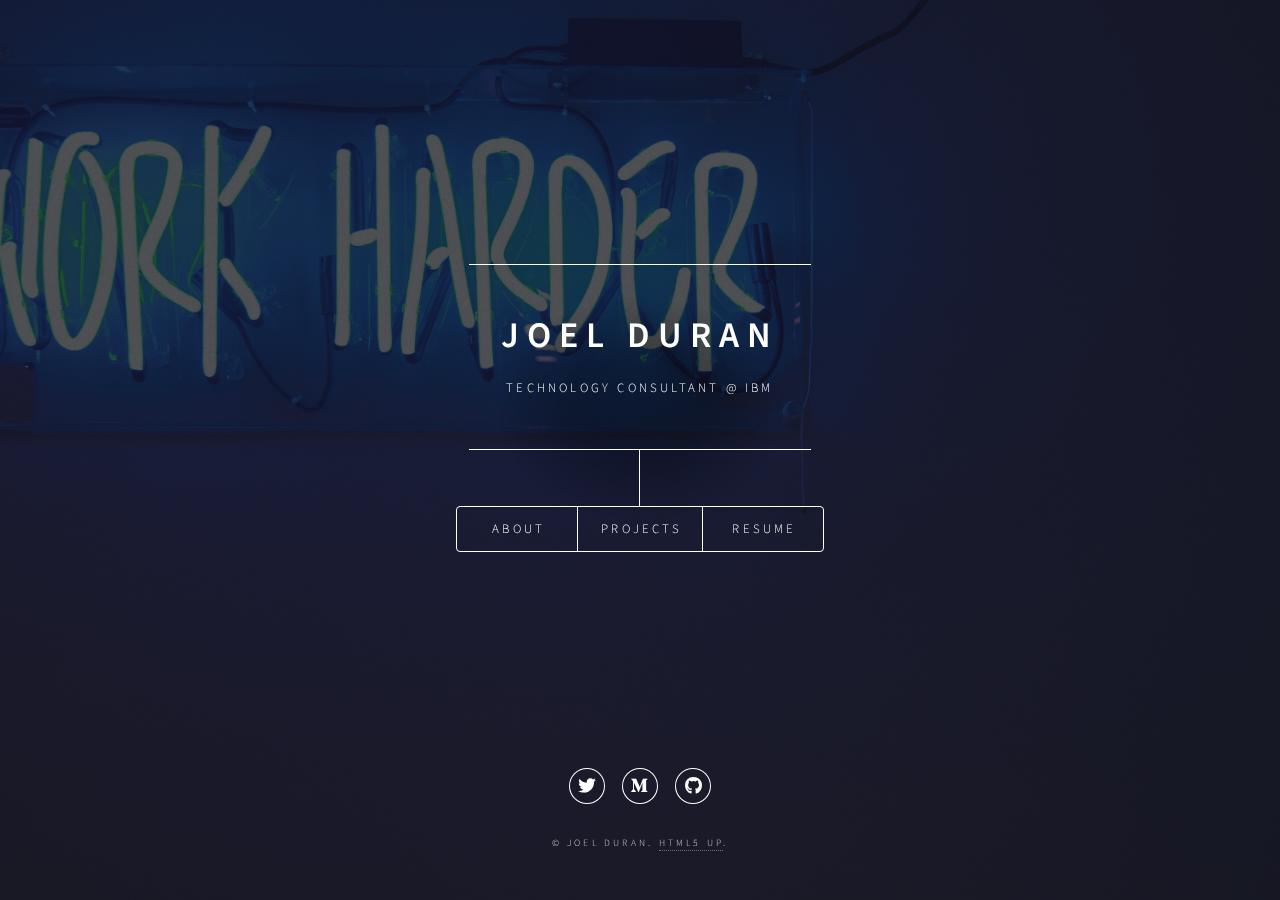
<file: index.html>
<!DOCTYPE HTML>
<!--
	Dimension by HTML5 UP
	html5up.net | @ajlkn
	Free for personal and commercial use under the CCA 3.0 license (html5up.net/license)
-->
<html>

<head>
    <title>Joel Duran</title>
    <meta charset="utf-8" />
    <meta name="viewport" content="width=device-width, initial-scale=1, user-scalable=no" />
    <link rel="stylesheet" href="assets/css/main.css" />
    <link rel="icon" href="images/icons8-dominican-republic-48.png" type="image/icon type">
    <noscript>
        <link rel="stylesheet" href="assets/css/noscript.css" /></noscript>
</head>

<body class="is-preload">

    <!-- Wrapper -->
    <div id="wrapper">

        <!-- Header -->
        <header id="header">
            <!-- <div class="logo">
				<span class="icon fa-folder"></span>
			</div> -->
            <div class="content">
                <div class="inner">
                    <h1>JOEL DURAN</h1>
                    <p>Technology Consultant @ IBM</p>
                </div>
            </div>
            <nav>
                <ul>
                    <li><a href="#intro">About</a></li>
                    <li><a href="#work">Projects</a></li>
                    <!-- <li><a href="https://medium.com/@joeldabr" target="_blank">Blog</a></li> -->
                    <li><a href="resume/JOELDURAN_RESUME.pdf" target="_blank">Resume</a></li>
                    <!--<li><a href="#elements">Elements</a></li>-->
                </ul>
            </nav>
        </header>

        <!-- Main -->
        <div id="main">

            <!-- Intro -->
            <article id="intro">
                <h2 class="major">About</h2> <span class="image main"><img src="images/propic_2017.jpg" alt="" /></span>
                <p>I'm a 22 year old Technology Consultant at IBM. My background is in Computer Science and Informatics.
                    Raised in Brooklyn, NY but born in Dominican Republic. My long term goal is to become a Product
                    Manager using my technical experience in engineering to help lauch and maintain innovative products! </p>
                <!--By the way, check out my <a href="#work">awesome work</a>.</p> -->
                <p>Take a look at some of the various experiences I've had so far in my career below.
                </p>

                <h2 class="major">Work</h2> <span class="image main"><img src="images/IBM_1.jpg" alt="" /></span>
                <h3 class="major">IBM 2014 - PRESENT</h3>
                <p>I first interned for IBM at age 16 back in the Summer of 2014. In their Marketing and Communications
                    Lab in Upper Manhattan. There I got the ability to create content by interviewing fellow interns and
                    actual IBM employees about their life journey's. While interning I helped produce content for the
                    company's social handles.</p>
                <br>
                <p> Joined IBM again in October of 2015 where I was a Corporate Citizenship Intern mainly based out of
                    my old high school helping with the IBM x PTECH internship program. I continued into the Summer of
                    2016 where I also picked up a Front End Development project with one of my mentors, Sean Fuoco. I
                    believe one of the most significant programs I participated in as an intern was teaching 3rd-5th
                    graders on Fridays how to code with some of my peers. I created the curriculum and mainly had
                    students create what they wanted from games to sketches it was fun watching their imagination fly
                    with the application Scratch. <span class="image main"><img src="images/ps12.jpg" alt="" /></span>
                </p>
                <p>In 2017 I returned and was given the opportunity to supervise over <strong>44 PTECH interns</strong> at IBM
                    and
                    document internships in multiple cities (NYC, Armonk, Chicago, Norwalk). I was one of the go to personnel for
                    the interns placed in
                    NYC in any regard from tips about using IBM software to assisting them with their projects and
                    giving them construtive criticism. <span class="image main"><img src="images/IBM.jpg" alt="" /></span></p>
                <p>I interned in 2018 one last time in Washington, DC within the Federal Sector. I got a chance to support
                    FEMA and wrote over <strong>200+ test cases</strong> that summer. After graduation in December 2018, I joined
                    full time in
                    March 2019 and now have over a year at IBM. In that time span I've influenced over <strong>40,000+
                        users</strong> as a Tier 3 Help Desk Technician. Supporting the production database and submitting Change
                    Request &#38; Defect Reports that improve our client's users UX. It has been a long but very rewarding journey so
                    far! </p>
                <h2 class="major">Mentions</h2>
                <p> My article from my <a href="https://medium.com/@joeldabr/afrotech-recap-1477ae424b76" target="_blank">medium
                        blog</a> was published
                    on <strong>Afrotech.com</strong> about my first experience at their 2019 conference. <a href="https://afrotech.com/my-first-experience-at-afrotech-went-a-little-like-this" target="_blank">click
                        here.</a> </p>
                <p> <strong>IBM Executive Stan Litow</strong> mentioned me in his book "The Challenge for Business and Society.
                    From Risk to Reward". <a href="https://books.google.com/books?id=XGpaDwAAQBAJ&pg=PT88&lpg=PT88&dq=joel+duran+ibm&source=bl&ots=Ulq8gIUKjU&sig=TAN1F7IWmZphSwXNhm4y0Q_ZZPA&hl=en&sa=X&ved=2ahUKEwj8897MwM_dAhVnT98KHYAMCF8Q6AEwDHoECAQQAQ#v=onepage&q=joel%20duran%20ibm&f=false" target="_blank">click here.</a> </p>
                <p> Had the honor of meeting <strong>CodeAcademy's CEO (Zach Sims)</strong> on a Panel about the "Future in
                    Education". I,
                    as a user
                    of his learning platform he decided to mention me in the following blog. <a href="http://news.codecademy.com/exciting-news-to-share/" target="_blank">click here.</a>
                </p>
                <p>In this article I was mentioned by <strong>Mary Jo Madda (Google PM)</strong> at the time a Columnist at
                    EdSurge. <a href="https://www.edsurge.com/news/2016-02-10-technology-and-its-implementation-in-schools-is-widening-the-opportunity-gap" target="_blank">click here.</a>
                </p>
                <p>
                    Graduating from the illustrious P-TECH high school in Brooklyn, NY I was mentioned by the IBM
                    Jobs Blog. <a href="https://blog.ibm.jobs/2016/07/20/ibm-p-tech-redefining-possibilities-for-a-new-generation/" target="_blank">click here.</a> </p>
                <h4><a href="https://medium.com/@joeldabr" target="_blank">Blog</a></h4>
                <h4><a href="resume/JD_RESUME.pdf" target="_blank">Resume</a></h4>
                <h4><a href="https://www.linkedin.com/in/joelszn/" target="_blank">LinkedIn</a></h4>
            </article>
			<!-- Work -->
			<article id="work">
			    <h2 class="major">Projects</h2>
                <h3 class="major">Shopify store (Gen's Collective)</h3>
                
                    <div id='collection-component-1594838515679' width=100%></div>
                    <script type="text/javascript">
                    /*<![CDATA[*/
                    (function () {
                      var scriptURL = 'https://sdks.shopifycdn.com/buy-button/latest/buy-button-storefront.min.js';
                      if (window.ShopifyBuy) {
                        if (window.ShopifyBuy.UI) {
                          ShopifyBuyInit();
                        } else {
                          loadScript();
                        }
                      } else {
                        loadScript();
                      }
                      function loadScript() {
                        var script = document.createElement('script');
                        script.async = true;
                        script.src = scriptURL;
                        (document.getElementsByTagName('head')[0] || document.getElementsByTagName('body')[0]).appendChild(script);
                        script.onload = ShopifyBuyInit;
                      }
                      function ShopifyBuyInit() {
                        var client = ShopifyBuy.buildClient({
                          domain: 'gens-collective.myshopify.com',
                          storefrontAccessToken: '9601535d1dbd6ff70403c50269504a66',
                        });
                        ShopifyBuy.UI.onReady(client).then(function (ui) {
                          ui.createComponent('collection', {
                            id: '190041194568',
                            node: document.getElementById('collection-component-1594838515679'),
                            moneyFormat: '%24%7B%7Bamount%7D%7D',
                            options: {
                      "product": {
                        "styles": {
                          "product": {
                            "@media (min-width: 601px)": {
                              "max-width": "calc(25% - 20px)",
                              "margin-left": "20px",
                              "margin-bottom": "50px",
                              "width": "calc(25% - 20px)"
                            },
                            "img": {
                              "height": "calc(100% - 15px)",
                              "position": "absolute",
                              "left": "0",
                              "right": "0",
                              "top": "0"
                            },
                            "imgWrapper": {
                              "padding-top": "calc(75% + 15px)",
                              "position": "relative",
                              "height": "0"
                            }
                          },
                          "title": {
                            "color": "#f3f3f3"
                          },
                          "price": {
                            "color": "#f3f3f3"
                          },
                          "compareAt": {
                            "color": "#f3f3f3"
                          },
                          "unitPrice": {
                            "color": "#f3f3f3"
                          }
                        },
                        "text": {
                          "button": "Add to cart"
                        }
                      },
                      "productSet": {
                        "styles": {
                          "products": {
                            "@media (min-width: 601px)": {
                              "margin-left": "-20px"
                            }
                          }
                        }
                      },
                      "modalProduct": {
                        "contents": {
                          "img": false,
                          "imgWithCarousel": true,
                          "button": false,
                          "buttonWithQuantity": true
                        },
                        "styles": {
                          "product": {
                            "@media (min-width: 601px)": {
                              "max-width": "100%",
                              "margin-left": "0px",
                              "margin-bottom": "0px"
                            }
                          }
                        },
                        "text": {
                          "button": "Add to cart"
                        }
                      },
                      "option": {
                        "styles": {
                          "label": {
                            "color": "#f3f3f3"
                          }
                        }
                      },
                      "cart": {
                        "text": {
                          "total": "Subtotal",
                          "button": "Checkout"
                        }
                      }
                    },
                          });
                        });
                      }
                    })();
                    /*]]>*/
                    </script>
                    <br>
                    <br>
                    <p><strong>BUG ALERT (DESKTOP):</strong> If the above section does not show the products resize your browser window (Maximize or resize window in half and products should render). Apologies for this inconvenience.</p>
                    <p>I worked with a peer from college to bring <a href="https://gens-collective.myshopify.com/" target="_blank">Gen's Collective</a> to life. She handmakes mask and in the first 30 days brought in $1500 in organic revenue. You can actually purchase a mask above or visit the site for more options.</p>
                    <p>Technologies: Shopify, Liquid, HTML, CSS &#38; 3rd Parties (Facebook Ads, Visa, etc.)</p>
                    
                    <hr>
                    <h3 class="major">SUNY ALBANY Dippikill</h3>
                  
                        <iframe src="https://dippikill.com/" width="100%" height="500"></iframe>
                        <br>
                        <br>
                        <p>Dippikill is a private 1000-acre wilderness retreat facility owned by the Student Association of the University at Albany. This is the CMS site hosted on Squarespace that I created and transfered all of the contents from an FTP based site. This allowed for the non-technical staff to make critical content updates whenever needed without consulting a developer. Check it out here: <a href="https://dippikill.com/" target="_blank">dippikill.com</a></p>
                        <p>Technologies: Squarespace, HTML, CSS</p>

                    <hr>
                    <h3 class="major">NBA Bubble</h3>
                  
                        <iframe src="https://nbabubble.life/" width="100%" height="500"></iframe>
                        <br>
                        <br>
                        <p>The NBA Bubble website came out of a quarantine moment where I noticed that the search term "NBA Bubble" spiked as the NBA announced a return. The problem was that outside of traditional media the players were producing their own content but there wasn't a general hub to see all this player developed content. Check it out here: <a href="https://nbabubble.life/" target="_blank">nbabubble.life</a></p>
                        <p>Technologies: Cardd.co, YouTube API, GoDaddy</p>
                    

                    </article>

                    <!-- Resume -->
                    <!--
							<article id="about">
								<h2 class="major">About</h2>
								<span class="image main"><img src="images/pic03.jpg" alt="" /></span>
								<p>Lorem ipsum dolor sit amet, consectetur et adipiscing elit. Praesent eleifend dignissim arcu, at eleifend sapien imperdiet ac. Aliquam erat volutpat. Praesent urna nisi, fringila lorem et vehicula lacinia quam. Integer sollicitudin mauris nec lorem luctus ultrices. Aliquam libero et malesuada fames ac ante ipsum primis in faucibus. Cras viverra ligula sit amet ex mollis mattis lorem ipsum dolor sit amet.</p>
							</article>
-->

                    <!-- Contact -->
                    <!--
							<article id="contact">
								<h2 class="major">Contact</h2>
								<form method="post" action="#">
									<div class="fields">
										<div class="field half">
											<label for="name">Name</label>
											<input type="text" name="name" id="name" />
										</div>
										<div class="field half">
											<label for="email">Email</label>
											<input type="text" name="email" id="email" />
										</div>
										<div class="field">
											<label for="message">Message</label>
											<textarea name="message" id="message" rows="4"></textarea>
										</div>
									</div>
									<ul class="actions">
										<li><input type="submit" value="Send Message" class="primary" /></li>
										<li><input type="reset" value="Reset" /></li>
									</ul>
								</form>
								<ul class="icons">
									<li><a href="#" class="icon brands fa-twitter"><span class="label">Twitter</span></a></li>
									<li><a href="#" class="icon brands fa-facebook-f"><span class="label">Facebook</span></a></li>
									<li><a href="#" class="icon brands fa-instagram"><span class="label">Instagram</span></a></li>
									<li><a href="#" class="icon brands fa-github"><span class="label">GitHub</span></a></li>
								</ul>
							</article>
-->

                    <!-- Elements -->
                    <article id="elements">
                        <h2 class="major">Elements</h2>

                        <section>
                            <h3 class="major">Text</h3>
                            <p>This is <b>bold</b> and this is <strong>strong</strong>. This is <i>italic</i> and this is
                                <em>emphasized</em>.
                                This is <sup>superscript</sup> text and this is <sub>subscript</sub> text.
                                This is <u>underlined</u> and this is code: <code>for (;;) { ... }</code>. Finally, <a href="#">this is a
                                    link</a>.</p>
                            <hr />
                            <h2>Heading Level 2</h2>
                            <h3>Heading Level 3</h3>
                            <h4>Heading Level 4</h4>
                            <h5>Heading Level 5</h5>
                            <h6>Heading Level 6</h6>
                            <hr />
                            <h4>Blockquote</h4>
                            <blockquote>Fringilla nisl. Donec accumsan interdum nisi, quis tincidunt felis sagittis eget tempus
                                euismod. Vestibulum ante ipsum primis in faucibus vestibulum. Blandit adipiscing eu felis
                                iaculis volutpat ac adipiscing accumsan faucibus. Vestibulum ante ipsum primis in faucibus lorem
                                ipsum dolor sit amet nullam adipiscing eu felis.</blockquote>
                            <h4>Preformatted</h4>
                            <pre><code>i = 0;

while (!deck.isInOrder()) {
    print 'Iteration ' + i;
    deck.shuffle();
    i++;
}

print 'It took ' + i + ' iterations to sort the deck.';</code></pre>
                        </section>

                        <section>
                            <h3 class="major">Lists</h3>

                            <h4>Unordered</h4>
                            <ul>
                                <li>Dolor pulvinar etiam.</li>
                                <li>Sagittis adipiscing.</li>
                                <li>Felis enim feugiat.</li>
                            </ul>

                            <h4>Alternate</h4>
                            <ul class="alt">
                                <li>Dolor pulvinar etiam.</li>
                                <li>Sagittis adipiscing.</li>
                                <li>Felis enim feugiat.</li>
                            </ul>

                            <h4>Ordered</h4>
                            <ol>
                                <li>Dolor pulvinar etiam.</li>
                                <li>Etiam vel felis viverra.</li>
                                <li>Felis enim feugiat.</li>
                                <li>Dolor pulvinar etiam.</li>
                                <li>Etiam vel felis lorem.</li>
                                <li>Felis enim et feugiat.</li>
                            </ol>
                            <h4>Icons</h4>
                            <ul class="icons">
                                <li><a href="#" class="icon brands fa-twitter"><span class="label">Twitter</span></a></li>
                                <li><a href="#" class="icon brands fa-facebook-f"><span class="label">Facebook</span></a></li>
                                <li><a href="#" class="icon brands fa-instagram"><span class="label">Instagram</span></a></li>
                                <li><a href="#" class="icon brands fa-github"><span class="label">Github</span></a></li>
                            </ul>

                            <h4>Actions</h4>
                            <ul class="actions">
                                <li><a href="#" class="button primary">Default</a></li>
                                <li><a href="#" class="button">Default</a></li>
                            </ul>
                            <ul class="actions stacked">
                                <li><a href="#" class="button primary">Default</a></li>
                                <li><a href="#" class="button">Default</a></li>
                            </ul>
                        </section>

                        <section>
                            <h3 class="major">Table</h3>
                            <h4>Default</h4>
                            <div class="table-wrapper">
                                <table>
                                    <thead>
                                        <tr>
                                            <th>Name</th>
                                            <th>Description</th>
                                            <th>Price</th>
                                        </tr>
                                    </thead>
                                    <tbody>
                                        <tr>
                                            <td>Item One</td>
                                            <td>Ante turpis integer aliquet porttitor.</td>
                                            <td>29.99</td>
                                        </tr>
                                        <tr>
                                            <td>Item Two</td>
                                            <td>Vis ac commodo adipiscing arcu aliquet.</td>
                                            <td>19.99</td>
                                        </tr>
                                        <tr>
                                            <td>Item Three</td>
                                            <td> Morbi faucibus arcu accumsan lorem.</td>
                                            <td>29.99</td>
                                        </tr>
                                        <tr>
                                            <td>Item Four</td>
                                            <td>Vitae integer tempus condimentum.</td>
                                            <td>19.99</td>
                                        </tr>
                                        <tr>
                                            <td>Item Five</td>
                                            <td>Ante turpis integer aliquet porttitor.</td>
                                            <td>29.99</td>
                                        </tr>
                                    </tbody>
                                    <tfoot>
                                        <tr>
                                            <td colspan="2"></td>
                                            <td>100.00</td>
                                        </tr>
                                    </tfoot>
                                </table>
                            </div>

                            <h4>Alternate</h4>
                            <div class="table-wrapper">
                                <table class="alt">
                                    <thead>
                                        <tr>
                                            <th>Name</th>
                                            <th>Description</th>
                                            <th>Price</th>
                                        </tr>
                                    </thead>
                                    <tbody>
                                        <tr>
                                            <td>Item One</td>
                                            <td>Ante turpis integer aliquet porttitor.</td>
                                            <td>29.99</td>
                                        </tr>
                                        <tr>
                                            <td>Item Two</td>
                                            <td>Vis ac commodo adipiscing arcu aliquet.</td>
                                            <td>19.99</td>
                                        </tr>
                                        <tr>
                                            <td>Item Three</td>
                                            <td> Morbi faucibus arcu accumsan lorem.</td>
                                            <td>29.99</td>
                                        </tr>
                                        <tr>
                                            <td>Item Four</td>
                                            <td>Vitae integer tempus condimentum.</td>
                                            <td>19.99</td>
                                        </tr>
                                        <tr>
                                            <td>Item Five</td>
                                            <td>Ante turpis integer aliquet porttitor.</td>
                                            <td>29.99</td>
                                        </tr>
                                    </tbody>
                                    <tfoot>
                                        <tr>
                                            <td colspan="2"></td>
                                            <td>100.00</td>
                                        </tr>
                                    </tfoot>
                                </table>
                            </div>
                        </section>

                        <section>
                            <h3 class="major">Buttons</h3>
                            <ul class="actions">
                                <li><a href="#" class="button primary">Primary</a></li>
                                <li><a href="#" class="button">Default</a></li>
                            </ul>
                            <ul class="actions">
                                <li><a href="#" class="button">Default</a></li>
                                <li><a href="#" class="button small">Small</a></li>
                            </ul>
                            <ul class="actions">
                                <li><a href="#" class="button primary icon solid fa-download">Icon</a></li>
                                <li><a href="#" class="button icon solid fa-download">Icon</a></li>
                            </ul>
                            <ul class="actions">
                                <li><span class="button primary disabled">Disabled</span></li>
                                <li><span class="button disabled">Disabled</span></li>
					</ul>
				</section>

				<section>
					<h3 class="major">Form</h3>
					<form method="post" action="#">
						<div class="fields">
							<div class="field half">
								<label for="demo-name">Name</label>
								<input type="text" name="demo-name" id="demo-name" value="" placeholder="Jane Doe" />
							</div>
							<div class="field half">
								<label for="demo-email">Email</label>
								<input type="email" name="demo-email" id="demo-email" value="" placeholder="jane@untitled.tld" />
							</div>
							<div class="field">
								<label for="demo-category">Category</label>
								<select name="demo-category" id="demo-category">
									<option value="">-</option>
									<option value="1">Manufacturing</option>
									<option value="1">Shipping</option>
									<option value="1">Administration</option>
									<option value="1">Human Resources</option>
								</select>
							</div>
							<div class="field half">
								<input type="radio" id="demo-priority-low" name="demo-priority" checked>
								<label for="demo-priority-low">Low</label>
							</div>
							<div class="field half">
								<input type="radio" id="demo-priority-high" name="demo-priority">
								<label for="demo-priority-high">High</label>
							</div>
							<div class="field half">
								<input type="checkbox" id="demo-copy" name="demo-copy">
								<label for="demo-copy">Email me a copy</label>
							</div>
							<div class="field half">
								<input type="checkbox" id="demo-human" name="demo-human" checked>
								<label for="demo-human">Not a robot</label>
							</div>
							<div class="field">
								<label for="demo-message">Message</label>
								<textarea name="demo-message" id="demo-message" placeholder="Enter your message" rows="6"></textarea>
							</div>
						</div>
						<ul class="actions">
							<li><input type="submit" value="Send Message" class="primary" /></li>
							<li><input type="reset" value="Reset" /></li>
						</ul>
					</form>
				</section>

			</article>

		</div>

		<!-- Footer -->
		<footer id="footer">
			<ul class="icons">
				<li><a href="https://twitter.com/joeldabr" target="_blank" class="icon brands fa-twitter"><span
							class="label">Twitter</span></a></li>
				<li><a href="https://medium.com/@joeldabr" target="_blank" class="icon brands fa-medium-m"><span
							class="label">Facebook</span></a></li>
				<li><a href="https://github.com/joelszn" target="_blank" class="icon brands fa-github"><span
							class="label">GitHub</span></a></li>
			</ul>
			<p class="copyright">&copy; Joel Duran. <a href="https://html5up.net">HTML5 UP</a>.</p>
		</footer>

	</div>

	<!-- BG -->
	<div id="bg"></div>

	<!-- Scripts -->
	<script src="assets/js/jquery.min.js"></script>
	<script src="assets/js/browser.min.js"></script>
	<script src="assets/js/breakpoints.min.js"></script>
	<script src="assets/js/util.js"></script>
	<script src="assets/js/main.js"></script>

</body>

</html>
</file>
<file: assets/css/noscript.css>
/*
	Dimension by HTML5 UP
	html5up.net | @ajlkn
	Free for personal and commercial use under the CCA 3.0 license (html5up.net/license)
*/

/* BG */

	body.is-preload #bg:before {
		background-color: transparent;
	}

/* Header */

	body.is-preload #header {
		-moz-filter: none;
		-webkit-filter: none;
		-ms-filter: none;
		filter: none;
	}

		body.is-preload #header > * {
			opacity: 1;
		}

		body.is-preload #header .content .inner {
			max-height: none;
			padding: 3rem 2rem;
			opacity: 1;
		}

/* Main */

	#main article {
		opacity: 1;
		margin: 4rem 0 0 0;
	}
</file>
<file: assets/css/main.css>
@import url(fontawesome-all.min.css);
@import url("https://fonts.googleapis.com/css?family=Source+Sans+Pro:300italic,600italic,300,600");

/*
	Dimension by HTML5 UP
	html5up.net | @ajlkn
	Free for personal and commercial use under the CCA 3.0 license (html5up.net/license)
*/

html,
body,
div,
span,
applet,
object,
iframe,
h1,
h2,
h3,
h4,
h5,
h6,
p,
blockquote,
pre,
a,
abbr,
acronym,
address,
big,
cite,
code,
del,
dfn,
em,
img,
ins,
kbd,
q,
s,
samp,
small,
strike,
strong,
sub,
sup,
tt,
var,
b,
u,
i,
center,
dl,
dt,
dd,
ol,
ul,
li,
fieldset,
form,
label,
legend,
table,
caption,
tbody,
tfoot,
thead,
tr,
th,
td,
article,
aside,
canvas,
details,
embed,
figure,
figcaption,
footer,
header,
hgroup,
menu,
nav,
output,
ruby,
section,
summary,
time,
mark,
audio,
video {
  margin: 0;
  padding: 0;
  border: 0;
  font-size: 100%;
  font: inherit;
  vertical-align: baseline;
}

article,
aside,
details,
figcaption,
figure,
footer,
header,
hgroup,
menu,
nav,
section {
  display: block;
}

body {
  line-height: 1;
}

ol,
ul {
  list-style: none;
}

blockquote,
q {
  quotes: none;
}

blockquote:before,
blockquote:after,
q:before,
q:after {
  content: "";
  content: none;
}

table {
  border-collapse: collapse;
  border-spacing: 0;
}

body {
  -webkit-text-size-adjust: none;
}

mark {
  background-color: transparent;
  color: inherit;
}

input::-moz-focus-inner {
  border: 0;
  padding: 0;
}

input,
select,
textarea {
  -moz-appearance: none;
  -webkit-appearance: none;
  -ms-appearance: none;
  appearance: none;
}

/* Basic */

@-ms-viewport {
  width: device-width;
}

@media screen and (max-width: 480px) {
  html,
  body {
    min-width: 320px;
  }
}

html {
  box-sizing: border-box;
}

*,
*:before,
*:after {
  box-sizing: inherit;
}

body {
  background: #1b1f22;
}

body.is-preload *,
body.is-preload *:before,
body.is-preload *:after {
  -moz-animation: none !important;
  -webkit-animation: none !important;
  -ms-animation: none !important;
  animation: none !important;
  -moz-transition: none !important;
  -webkit-transition: none !important;
  -ms-transition: none !important;
  transition: none !important;
}

/* Type */

html {
  font-size: 16pt;
}

@media screen and (max-width: 1680px) {
  html {
    font-size: 12pt;
  }
}

@media screen and (max-width: 736px) {
  html {
    font-size: 11pt;
  }
}

@media screen and (max-width: 360px) {
  html {
    font-size: 10pt;
  }
}

body,
input,
select,
textarea {
  color: #ffffff;
  font-family: "Source Sans Pro", sans-serif;
  font-weight: 300;
  font-size: 1.1rem;
  line-height: 1.65;
}

a {
  -moz-transition: color 0.2s ease-in-out, background-color 0.2s ease-in-out,
    border-bottom-color 0.2s ease-in-out;
  -webkit-transition: color 0.2s ease-in-out, background-color 0.2s ease-in-out,
    border-bottom-color 0.2s ease-in-out;
  -ms-transition: color 0.2s ease-in-out, background-color 0.2s ease-in-out,
    border-bottom-color 0.2s ease-in-out;
  transition: color 0.2s ease-in-out, background-color 0.2s ease-in-out,
    border-bottom-color 0.2s ease-in-out;
  border-bottom: dotted 1px rgba(255, 255, 255, 0.5);
  text-decoration: none;
  color: inherit;
}

a:hover {
  border-bottom-color: transparent;
}

strong,
b {
  color: #ffffff;
  font-weight: 600;
}

em,
i {
  font-style: italic;
}

p {
  margin: 0 0 2rem 0;
}

h1,
h2,
h3,
h4,
h5,
h6 {
  color: #ffffff;
  font-weight: 600;
  line-height: 1.5;
  margin: 0 0 1rem 0;
  text-transform: uppercase;
  letter-spacing: 0.2rem;
}

h1 a,
h2 a,
h3 a,
h4 a,
h5 a,
h6 a {
  color: inherit;
  text-decoration: none;
}

h1.major,
h2.major,
h3.major,
h4.major,
h5.major,
h6.major {
  border-bottom: solid 1px #ffffff;
  width: -moz-max-content;
  width: -webkit-max-content;
  width: -ms-max-content;
  width: max-content;
  padding-bottom: 0.5rem;
  margin: 0 0 2rem 0;
}

h1 {
  font-size: 2.25rem;
  line-height: 1.3;
  letter-spacing: 0.5rem;
}

h2 {
  font-size: 1.5rem;
  line-height: 1.4;
  letter-spacing: 0.5rem;
}

h3 {
  font-size: 1rem;
}

h4 {
  font-size: 0.8rem;
}

h5 {
  font-size: 0.7rem;
}

h6 {
  font-size: 0.6rem;
}

@media screen and (max-width: 736px) {
  h1 {
    font-size: 1.75rem;
    line-height: 1.4;
  }

  h2 {
    font-size: 1.25em;
    line-height: 1.5;
  }
}

sub {
  font-size: 0.8rem;
  position: relative;
  top: 0.5rem;
}

sup {
  font-size: 0.8rem;
  position: relative;
  top: -0.5rem;
}

blockquote {
  border-left: solid 4px #ffffff;
  font-style: italic;
  margin: 0 0 2rem 0;
  padding: 0.5rem 0 0.5rem 2rem;
}

code {
  background: rgba(255, 255, 255, 0.075);
  border-radius: 4px;
  font-family: "Courier New", monospace;
  font-size: 0.9rem;
  margin: 0 0.25rem;
  padding: 0.25rem 0.65rem;
}

pre {
  -webkit-overflow-scrolling: touch;
  font-family: "Courier New", monospace;
  font-size: 0.9rem;
  margin: 0 0 2rem 0;
}

pre code {
  display: block;
  line-height: 1.75;
  padding: 1rem 1.5rem;
  overflow-x: auto;
}

hr {
  border: 0;
  border-bottom: solid 1px #ffffff;
  margin: 2.75rem 0;
}

.align-left {
  text-align: left;
}

.align-center {
  text-align: center;
}

.align-right {
  text-align: right;
}

/* Form */

form {
  margin: 0 0 2rem 0;
}

form > :last-child {
  margin-bottom: 0;
}

form > .fields {
  display: -moz-flex;
  display: -webkit-flex;
  display: -ms-flex;
  display: flex;
  -moz-flex-wrap: wrap;
  -webkit-flex-wrap: wrap;
  -ms-flex-wrap: wrap;
  flex-wrap: wrap;
  width: calc(100% + 3rem);
  margin: -1.5rem 0 2rem -1.5rem;
}

form > .fields > .field {
  -moz-flex-grow: 0;
  -webkit-flex-grow: 0;
  -ms-flex-grow: 0;
  flex-grow: 0;
  -moz-flex-shrink: 0;
  -webkit-flex-shrink: 0;
  -ms-flex-shrink: 0;
  flex-shrink: 0;
  padding: 1.5rem 0 0 1.5rem;
  width: calc(100% - 1.5rem);
}

form > .fields > .field.half {
  width: calc(50% - 0.75rem);
}

form > .fields > .field.third {
  width: calc(100% / 3 - 0.5rem);
}

form > .fields > .field.quarter {
  width: calc(25% - 0.375rem);
}

@media screen and (max-width: 480px) {
  form > .fields {
    width: calc(100% + 3rem);
    margin: -1.5rem 0 2rem -1.5rem;
  }

  form > .fields > .field {
    padding: 1.5rem 0 0 1.5rem;
    width: calc(100% - 1.5rem);
  }

  form > .fields > .field.half {
    width: calc(100% - 1.5rem);
  }

  form > .fields > .field.third {
    width: calc(100% - 1.5rem);
  }

  form > .fields > .field.quarter {
    width: calc(100% - 1.5rem);
  }
}

label {
  color: #ffffff;
  display: block;
  font-size: 0.8rem;
  font-weight: 300;
  letter-spacing: 0.2rem;
  line-height: 1.5;
  margin: 0 0 1rem 0;
  text-transform: uppercase;
}

input[type="text"],
input[type="password"],
input[type="email"],
input[type="tel"],
select,
textarea {
  -moz-appearance: none;
  -webkit-appearance: none;
  -ms-appearance: none;
  appearance: none;
  -moz-transition: border-color 0.2s ease-in-out, box-shadow 0.2s ease-in-out,
    background-color 0.2s ease-in-out;
  -webkit-transition: border-color 0.2s ease-in-out, box-shadow 0.2s ease-in-out,
    background-color 0.2s ease-in-out;
  -ms-transition: border-color 0.2s ease-in-out, box-shadow 0.2s ease-in-out,
    background-color 0.2s ease-in-out;
  transition: border-color 0.2s ease-in-out, box-shadow 0.2s ease-in-out,
    background-color 0.2s ease-in-out;
  background-color: transparent;
  border-radius: 4px;
  border: solid 1px #ffffff;
  color: inherit;
  display: block;
  outline: 0;
  padding: 0 1rem;
  text-decoration: none;
  width: 100%;
}

input[type="text"]:invalid,
input[type="password"]:invalid,
input[type="email"]:invalid,
input[type="tel"]:invalid,
select:invalid,
textarea:invalid {
  box-shadow: none;
}

input[type="text"]:focus,
input[type="password"]:focus,
input[type="email"]:focus,
input[type="tel"]:focus,
select:focus,
textarea:focus {
  background: rgba(255, 255, 255, 0.075);
  border-color: #ffffff;
  box-shadow: 0 0 0 1px #ffffff;
}

select {
  background-image: url("data:image/svg+xml;charset=utf8,%3Csvg xmlns='http://www.w3.org/2000/svg' width='40' height='40' preserveAspectRatio='none' viewBox='0 0 40 40'%3E%3Cpath d='M9.4,12.3l10.4,10.4l10.4-10.4c0.2-0.2,0.5-0.4,0.9-0.4c0.3,0,0.6,0.1,0.9,0.4l3.3,3.3c0.2,0.2,0.4,0.5,0.4,0.9 c0,0.4-0.1,0.6-0.4,0.9L20.7,31.9c-0.2,0.2-0.5,0.4-0.9,0.4c-0.3,0-0.6-0.1-0.9-0.4L4.3,17.3c-0.2-0.2-0.4-0.5-0.4-0.9 c0-0.4,0.1-0.6,0.4-0.9l3.3-3.3c0.2-0.2,0.5-0.4,0.9-0.4S9.1,12.1,9.4,12.3z' fill='%23ffffff' /%3E%3C/svg%3E");
  background-size: 1.25rem;
  background-repeat: no-repeat;
  background-position: calc(100% - 1rem) center;
  height: 2.75rem;
  padding-right: 2.75rem;
  text-overflow: ellipsis;
}

select option {
  color: #ffffff;
  background: #1b1f22;
}

select:focus::-ms-value {
  background-color: transparent;
}

select::-ms-expand {
  display: none;
}

input[type="text"],
input[type="password"],
input[type="email"],
select {
  height: 2.75rem;
}

textarea {
  padding: 0.75rem 1rem;
}

input[type="checkbox"],
input[type="radio"] {
  -moz-appearance: none;
  -webkit-appearance: none;
  -ms-appearance: none;
  appearance: none;
  display: block;
  float: left;
  margin-right: -2rem;
  opacity: 0;
  width: 1rem;
  z-index: -1;
}

input[type="checkbox"] + label,
input[type="radio"] + label {
  text-decoration: none;
  -moz-user-select: none;
  -webkit-user-select: none;
  -ms-user-select: none;
  user-select: none;
  color: #ffffff;
  cursor: pointer;
  display: inline-block;
  font-size: 0.8rem;
  font-weight: 300;
  margin: 0 0 0.5rem 0;
  padding-left: 2.65rem;
  padding-right: 0.75rem;
  position: relative;
}

input[type="checkbox"] + label:before,
input[type="radio"] + label:before {
  -moz-osx-font-smoothing: grayscale;
  -webkit-font-smoothing: antialiased;
  display: inline-block;
  font-style: normal;
  font-variant: normal;
  text-rendering: auto;
  line-height: 1;
  text-transform: none !important;
  font-family: "Font Awesome 5 Free";
  font-weight: 900;
}

input[type="checkbox"] + label:before,
input[type="radio"] + label:before {
  -moz-transition: border-color 0.2s ease-in-out, box-shadow 0.2s ease-in-out,
    background-color 0.2s ease-in-out;
  -webkit-transition: border-color 0.2s ease-in-out, box-shadow 0.2s ease-in-out,
    background-color 0.2s ease-in-out;
  -ms-transition: border-color 0.2s ease-in-out, box-shadow 0.2s ease-in-out,
    background-color 0.2s ease-in-out;
  transition: border-color 0.2s ease-in-out, box-shadow 0.2s ease-in-out,
    background-color 0.2s ease-in-out;
  border-radius: 4px;
  border: solid 1px #ffffff;
  content: "";
  display: inline-block;
  height: 1.65rem;
  left: 0;
  line-height: 1.65rem;
  position: absolute;
  text-align: center;
  top: -0.15rem;
  width: 1.65rem;
}

input[type="checkbox"]:checked + label:before,
input[type="radio"]:checked + label:before {
  background: #ffffff !important;
  border-color: #ffffff !important;
  color: #1b1f22;
  content: "\f00c";
}

input[type="checkbox"]:focus + label:before,
input[type="radio"]:focus + label:before {
  background: rgba(255, 255, 255, 0.075);
  border-color: #ffffff;
  box-shadow: 0 0 0 1px #ffffff;
}

input[type="checkbox"] + label:before {
  border-radius: 4px;
}

input[type="radio"] + label:before {
  border-radius: 100%;
}

::-webkit-input-placeholder {
  color: rgba(255, 255, 255, 0.5) !important;
  opacity: 1;
}

:-moz-placeholder {
  color: rgba(255, 255, 255, 0.5) !important;
  opacity: 1;
}

::-moz-placeholder {
  color: rgba(255, 255, 255, 0.5) !important;
  opacity: 1;
}

:-ms-input-placeholder {
  color: rgba(255, 255, 255, 0.5) !important;
  opacity: 1;
}

.formerize-placeholder {
  color: rgba(255, 255, 255, 0.5) !important;
  opacity: 1;
}

/* Box */

.box {
  border-radius: 4px;
  border: solid 1px #ffffff;
  margin-bottom: 2rem;
  padding: 1.5em;
}

.box > :last-child,
.box > :last-child > :last-child,
.box > :last-child > :last-child > :last-child {
  margin-bottom: 0;
}

.box.alt {
  border: 0;
  border-radius: 0;
  padding: 0;
}

/* Icon */

.icon {
  text-decoration: none;
  border-bottom: none;
  position: relative;
}

.icon:before {
  -moz-osx-font-smoothing: grayscale;
  -webkit-font-smoothing: antialiased;
  display: inline-block;
  font-style: normal;
  font-variant: normal;
  text-rendering: auto;
  line-height: 1;
  text-transform: none !important;
  font-family: "Font Awesome 5 Free";
  font-weight: 400;
}

.icon > .label {
  display: none;
}

.icon:before {
  line-height: inherit;
}

.icon.solid:before {
  font-weight: 900;
}

.icon.brands:before {
  font-family: "Font Awesome 5 Brands";
}

/* Image */

.image {
  border-radius: 4px;
  border: 0;
  display: inline-block;
  position: relative;
}

.image:before {
  pointer-events: none;
  background-image: url("../../images/overlay.png");
  background-color: rgba(19, 21, 25, 0.5);
  border-radius: 4px;
  content: "";
  display: block;
  height: 100%;
  left: 0;
  opacity: 0.5;
  position: absolute;
  top: 0;
  width: 100%;
}

.image img {
  border-radius: 4px;
  display: block;
}

.image.left,
.image.right {
  max-width: 40%;
}

.image.left img,
.image.right img {
  width: 100%;
}

.image.left {
  float: left;
  padding: 0 1.5em 1em 0;
  top: 0.25em;
}

.image.right {
  float: right;
  padding: 0 0 1em 1.5em;
  top: 0.25em;
}

.image.fit {
  display: block;
  margin: 0 0 2rem 0;
  width: 100%;
}

.image.fit img {
  width: 100%;
}

.image.main {
  display: block;
  margin: 2.5rem 0;
  width: 100%;
}

.image.main img {
  width: 100%;
}

@media screen and (max-width: 736px) {
  .image.main {
    margin: 2rem 0;
  }
}

@media screen and (max-width: 480px) {
  .image.main {
    margin: 1.5rem 0;
  }
}

/* List */

ol {
  list-style: decimal;
  margin: 0 0 2rem 0;
  padding-left: 1.25em;
}

ol li {
  padding-left: 0.25em;
}

ul {
  list-style: disc;
  margin: 0 0 2rem 0;
  padding-left: 1em;
}

ul li {
  padding-left: 0.5em;
}

ul.alt {
  list-style: none;
  padding-left: 0;
}

ul.alt li {
  border-top: solid 1px #ffffff;
  padding: 0.5em 0;
}

ul.alt li:first-child {
  border-top: 0;
  padding-top: 0;
}

dl {
  margin: 0 0 2rem 0;
}

dl dt {
  display: block;
  font-weight: 600;
  margin: 0 0 1rem 0;
}

dl dd {
  margin-left: 2rem;
}

/* Actions */

ul.actions {
  display: -moz-flex;
  display: -webkit-flex;
  display: -ms-flex;
  display: flex;
  cursor: default;
  list-style: none;
  margin-left: -1rem;
  padding-left: 0;
}

ul.actions li {
  padding: 0 0 0 1rem;
  vertical-align: middle;
}

ul.actions.special {
  -moz-justify-content: center;
  -webkit-justify-content: center;
  -ms-justify-content: center;
  justify-content: center;
  width: 100%;
  margin-left: 0;
}

ul.actions.special li:first-child {
  padding-left: 0;
}

ul.actions.stacked {
  -moz-flex-direction: column;
  -webkit-flex-direction: column;
  -ms-flex-direction: column;
  flex-direction: column;
  margin-left: 0;
}

ul.actions.stacked li {
  padding: 1.3rem 0 0 0;
}

ul.actions.stacked li:first-child {
  padding-top: 0;
}

ul.actions.fit {
  width: calc(100% + 1rem);
}

ul.actions.fit li {
  -moz-flex-grow: 1;
  -webkit-flex-grow: 1;
  -ms-flex-grow: 1;
  flex-grow: 1;
  -moz-flex-shrink: 1;
  -webkit-flex-shrink: 1;
  -ms-flex-shrink: 1;
  flex-shrink: 1;
  width: 100%;
}

ul.actions.fit li > * {
  width: 100%;
}

ul.actions.fit.stacked {
  width: 100%;
}

@media screen and (max-width: 480px) {
  ul.actions:not(.fixed) {
    -moz-flex-direction: column;
    -webkit-flex-direction: column;
    -ms-flex-direction: column;
    flex-direction: column;
    margin-left: 0;
    width: 100% !important;
  }

  ul.actions:not(.fixed) li {
    -moz-flex-grow: 1;
    -webkit-flex-grow: 1;
    -ms-flex-grow: 1;
    flex-grow: 1;
    -moz-flex-shrink: 1;
    -webkit-flex-shrink: 1;
    -ms-flex-shrink: 1;
    flex-shrink: 1;
    padding: 1rem 0 0 0;
    text-align: center;
    width: 100%;
  }

  ul.actions:not(.fixed) li > * {
    width: 100%;
  }

  ul.actions:not(.fixed) li:first-child {
    padding-top: 0;
  }

  ul.actions:not(.fixed) li input[type="submit"],
  ul.actions:not(.fixed) li input[type="reset"],
  ul.actions:not(.fixed) li input[type="button"],
  ul.actions:not(.fixed) li button,
  ul.actions:not(.fixed) li .button {
    width: 100%;
  }

  ul.actions:not(.fixed) li input[type="submit"].icon:before,
  ul.actions:not(.fixed) li input[type="reset"].icon:before,
  ul.actions:not(.fixed) li input[type="button"].icon:before,
  ul.actions:not(.fixed) li button.icon:before,
  ul.actions:not(.fixed) li .button.icon:before {
    margin-left: -0.5em;
  }
}

/* Icons */

ul.icons {
  cursor: default;
  list-style: none;
  padding-left: 0;
}

ul.icons li {
  display: inline-block;
  padding: 0 0.75em 0 0;
}

ul.icons li:last-child {
  padding-right: 0;
}

ul.icons li a {
  border-radius: 100%;
  box-shadow: inset 0 0 0 1px #ffffff;
  display: inline-block;
  height: 2.25rem;
  line-height: 2.25rem;
  text-align: center;
  width: 2.25rem;
}

ul.icons li a:hover {
  background-color: rgba(255, 255, 255, 0.075);
}

ul.icons li a:active {
  background-color: rgba(255, 255, 255, 0.175);
}

/* Table */

.table-wrapper {
  -webkit-overflow-scrolling: touch;
  overflow-x: auto;
}

table {
  margin: 0 0 2rem 0;
  width: 100%;
}

table tbody tr {
  border: solid 1px #ffffff;
  border-left: 0;
  border-right: 0;
}

table tbody tr:nth-child(2n + 1) {
  background-color: rgba(255, 255, 255, 0.075);
}

table td {
  padding: 0.75em 0.75em;
}

table th {
  color: #ffffff;
  font-size: 0.9em;
  font-weight: 600;
  padding: 0 0.75em 0.75em 0.75em;
  text-align: left;
}

table thead {
  border-bottom: solid 2px #ffffff;
}

table tfoot {
  border-top: solid 2px #ffffff;
}

table.alt {
  border-collapse: separate;
}

table.alt tbody tr td {
  border: solid 1px #ffffff;
  border-left-width: 0;
  border-top-width: 0;
}

table.alt tbody tr td:first-child {
  border-left-width: 1px;
}

table.alt tbody tr:first-child td {
  border-top-width: 1px;
}

table.alt thead {
  border-bottom: 0;
}

table.alt tfoot {
  border-top: 0;
}

/* Button */

input[type="submit"],
input[type="reset"],
input[type="button"],
button,
.button {
  -moz-appearance: none;
  -webkit-appearance: none;
  -ms-appearance: none;
  appearance: none;
  -moz-transition: background-color 0.2s ease-in-out, color 0.2s ease-in-out;
  -webkit-transition: background-color 0.2s ease-in-out, color 0.2s ease-in-out;
  -ms-transition: background-color 0.2s ease-in-out, color 0.2s ease-in-out;
  transition: background-color 0.2s ease-in-out, color 0.2s ease-in-out;
  background-color: transparent;
  border-radius: 4px;
  border: 0;
  box-shadow: inset 0 0 0 1px #ffffff;
  color: #ffffff !important;
  cursor: pointer;
  display: inline-block;
  font-size: 0.8rem;
  font-weight: 300;
  height: 2.75rem;
  letter-spacing: 0.2rem;
  line-height: 2.75rem;
  outline: 0;
  padding: 0 1.25rem 0 1.35rem;
  text-align: center;
  text-decoration: none;
  text-transform: uppercase;
  white-space: nowrap;
}

input[type="submit"]:hover,
input[type="reset"]:hover,
input[type="button"]:hover,
button:hover,
.button:hover {
  background-color: rgba(255, 255, 255, 0.075);
}

input[type="submit"]:active,
input[type="reset"]:active,
input[type="button"]:active,
button:active,
.button:active {
  background-color: rgba(255, 255, 255, 0.175);
}

input[type="submit"].icon:before,
input[type="reset"].icon:before,
input[type="button"].icon:before,
button.icon:before,
.button.icon:before {
  margin-right: 0.5em;
}

input[type="submit"].fit,
input[type="reset"].fit,
input[type="button"].fit,
button.fit,
.button.fit {
  width: 100%;
}

input[type="submit"].small,
input[type="reset"].small,
input[type="button"].small,
button.small,
.button.small {
  font-size: 0.6rem;
  height: 2.0625rem;
  line-height: 2.0625rem;
}

input[type="submit"].primary,
input[type="reset"].primary,
input[type="button"].primary,
button.primary,
.button.primary {
  background-color: #ffffff;
  color: #1b1f22 !important;
  font-weight: 600;
}

input[type="submit"].disabled,
input[type="submit"]:disabled,
input[type="reset"].disabled,
input[type="reset"]:disabled,
input[type="button"].disabled,
input[type="button"]:disabled,
button.disabled,
button:disabled,
.button.disabled,
.button:disabled {
  pointer-events: none;
  cursor: default;
  opacity: 0.25;
}

input[type="submit"],
input[type="reset"],
input[type="button"],
button {
  line-height: calc(2.75rem - 2px);
}

/* BG */

#bg {
  -moz-transform: scale(1);
  -webkit-transform: scale(1);
  -ms-transform: scale(1);
  transform: scale(1);
  -webkit-backface-visibility: hidden;
  position: fixed;
  top: 0;
  left: 0;
  width: 100%;
  height: 100vh;
  z-index: 1;
}

#bg:before,
#bg:after {
  content: "";
  display: block;
  position: absolute;
  top: 0;
  left: 0;
  width: 100%;
  height: 100%;
}

#bg:before {
  -moz-transition: background-color 2.5s ease-in-out;
  -webkit-transition: background-color 2.5s ease-in-out;
  -ms-transition: background-color 2.5s ease-in-out;
  transition: background-color 2.5s ease-in-out;
  -moz-transition-delay: 0.75s;
  -webkit-transition-delay: 0.75s;
  -ms-transition-delay: 0.75s;
  transition-delay: 0.75s;
  background-image: linear-gradient(
      to top,
      rgba(19, 21, 25, 0.5),
      rgba(19, 21, 25, 0.5)
    ),
    url("../../images/overlay.png");
  background-size: auto, 256px 256px;
  background-position: center, center;
  background-repeat: no-repeat, repeat;
  z-index: 2;
}

#bg:after {
  -moz-transform: scale(1.125);
  -webkit-transform: scale(1.125);
  -ms-transform: scale(1.125);
  transform: scale(1.125);
  -moz-transition: -moz-transform 0.325s ease-in-out,
    -moz-filter 0.325s ease-in-out;
  -webkit-transition: -webkit-transform 0.325s ease-in-out,
    -webkit-filter 0.325s ease-in-out;
  -ms-transition: -ms-transform 0.325s ease-in-out,
    -ms-filter 0.325s ease-in-out;
  transition: transform 0.325s ease-in-out, filter 0.325s ease-in-out;
  /*            real background image insert*/
  background-image: url("../../images/bg_color.jpg");
  opacity: 0.5;
  background-position: center;
  background-size: cover;
  background-repeat: no-repeat;
  z-index: 1;
}

body.is-article-visible #bg:after {
  -moz-transform: scale(1.0825);
  -webkit-transform: scale(1.0825);
  -ms-transform: scale(1.0825);
  transform: scale(1.0825);
  -moz-filter: blur(0.2rem);
  -webkit-filter: blur(0.2rem);
  -ms-filter: blur(0.2rem);
  filter: blur(0.2rem);
}

body.is-preload #bg:before {
  background-color: #000000;
}

/* Wrapper */

#wrapper {
  display: -moz-flex;
  display: -webkit-flex;
  display: -ms-flex;
  display: flex;
  -moz-flex-direction: column;
  -webkit-flex-direction: column;
  -ms-flex-direction: column;
  flex-direction: column;
  -moz-align-items: center;
  -webkit-align-items: center;
  -ms-align-items: center;
  align-items: center;
  -moz-justify-content: space-between;
  -webkit-justify-content: space-between;
  -ms-justify-content: space-between;
  justify-content: space-between;
  position: relative;
  min-height: 100vh;
  width: 100%;
  padding: 4rem 2rem;
  z-index: 3;
}

#wrapper:before {
  content: "";
  display: block;
}

@media screen and (max-width: 1680px) {
  #wrapper {
    padding: 3rem 2rem;
  }
}

@media screen and (max-width: 736px) {
  #wrapper {
    padding: 2rem 1rem;
  }
}

@media screen and (max-width: 480px) {
  #wrapper {
    padding: 1rem;
  }
}

/* Header */

#header {
  display: -moz-flex;
  display: -webkit-flex;
  display: -ms-flex;
  display: flex;
  -moz-flex-direction: column;
  -webkit-flex-direction: column;
  -ms-flex-direction: column;
  flex-direction: column;
  -moz-align-items: center;
  -webkit-align-items: center;
  -ms-align-items: center;
  align-items: center;
  -moz-transition: -moz-transform 0.325s ease-in-out,
    -moz-filter 0.325s ease-in-out, opacity 0.325s ease-in-out;
  -webkit-transition: -webkit-transform 0.325s ease-in-out,
    -webkit-filter 0.325s ease-in-out, opacity 0.325s ease-in-out;
  -ms-transition: -ms-transform 0.325s ease-in-out,
    -ms-filter 0.325s ease-in-out, opacity 0.325s ease-in-out;
  transition: transform 0.325s ease-in-out, filter 0.325s ease-in-out,
    opacity 0.325s ease-in-out;
  background-image: -moz-radial-gradient(
    rgba(0, 0, 0, 0.25) 25%,
    rgba(0, 0, 0, 0) 55%
  );
  background-image: -webkit-radial-gradient(
    rgba(0, 0, 0, 0.25) 25%,
    rgba(0, 0, 0, 0) 55%
  );
  background-image: -ms-radial-gradient(
    rgba(0, 0, 0, 0.25) 25%,
    rgba(0, 0, 0, 0) 55%
  );
  background-image: radial-gradient(
    rgba(0, 0, 0, 0.25) 25%,
    rgba(0, 0, 0, 0) 55%
  );
  max-width: 100%;
  text-align: center;
}

#header > * {
  -moz-transition: opacity 0.325s ease-in-out;
  -webkit-transition: opacity 0.325s ease-in-out;
  -ms-transition: opacity 0.325s ease-in-out;
  transition: opacity 0.325s ease-in-out;
  position: relative;
  margin-top: 3.5rem;
}

#header > *:before {
  content: "";
  display: block;
  position: absolute;
  top: calc(-3.5rem - 1px);
  left: calc(50% - 1px);
  width: 1px;
  height: calc(3.5rem + 1px);
  background: #ffffff;
}

#header > :first-child {
  margin-top: 0;
}

#header > :first-child:before {
  display: none;
}

#header .logo {
  width: 5.5rem;
  height: 5.5rem;
  line-height: 5.5rem;
  border: solid 1px #ffffff;
  border-radius: 100%;
}

#header .logo .icon:before {
  font-size: 2rem;
}

#header .content {
  border-style: solid;
  border-color: #ffffff;
  border-top-width: 1px;
  border-bottom-width: 1px;
  max-width: 100%;
}

#header .content .inner {
  -moz-transition: max-height 0.75s ease, padding 0.75s ease,
    opacity 0.325s ease-in-out;
  -webkit-transition: max-height 0.75s ease, padding 0.75s ease,
    opacity 0.325s ease-in-out;
  -ms-transition: max-height 0.75s ease, padding 0.75s ease,
    opacity 0.325s ease-in-out;
  transition: max-height 0.75s ease, padding 0.75s ease,
    opacity 0.325s ease-in-out;
  -moz-transition-delay: 0.25s;
  -webkit-transition-delay: 0.25s;
  -ms-transition-delay: 0.25s;
  transition-delay: 0.25s;
  padding: 3rem 2rem;
  max-height: 40rem;
  overflow: hidden;
}

#header .content .inner > :last-child {
  margin-bottom: 0;
}

#header .content p {
  text-transform: uppercase;
  letter-spacing: 0.2rem;
  font-size: 0.8rem;
  line-height: 2;
}

#header nav ul {
  display: -moz-flex;
  display: -webkit-flex;
  display: -ms-flex;
  display: flex;
  margin-bottom: 0;
  list-style: none;
  padding-left: 0;
  border: solid 1px #ffffff;
  border-radius: 4px;
}

#header nav ul li {
  padding-left: 0;
  border-left: solid 1px #ffffff;
}

#header nav ul li:first-child {
  border-left: 0;
}

#header nav ul li a {
  display: block;
  min-width: 7.5rem;
  height: 2.75rem;
  line-height: 2.75rem;
  padding: 0 1.25rem 0 1.45rem;
  text-transform: uppercase;
  letter-spacing: 0.2rem;
  font-size: 0.8rem;
  border-bottom: 0;
}

#header nav ul li a:hover {
  background-color: rgba(255, 255, 255, 0.075);
}

#header nav ul li a:active {
  background-color: rgba(255, 255, 255, 0.175);
}

#header nav.use-middle:after {
  content: "";
  display: block;
  position: absolute;
  top: 0;
  left: calc(50% - 1px);
  width: 1px;
  height: 100%;
  background: #ffffff;
}

#header nav.use-middle ul li.is-middle {
  border-left: 0;
}

body.is-article-visible #header {
  -moz-transform: scale(0.95);
  -webkit-transform: scale(0.95);
  -ms-transform: scale(0.95);
  transform: scale(0.95);
  -moz-filter: blur(0.1rem);
  -webkit-filter: blur(0.1rem);
  -ms-filter: blur(0.1rem);
  filter: blur(0.1rem);
  opacity: 0;
}

body.is-preload #header {
  -moz-filter: blur(0.125rem);
  -webkit-filter: blur(0.125rem);
  -ms-filter: blur(0.125rem);
  filter: blur(0.125rem);
}

body.is-preload #header > * {
  opacity: 0;
}

body.is-preload #header .content .inner {
  max-height: 0;
  padding-top: 0;
  padding-bottom: 0;
  opacity: 0;
}

@media screen and (max-width: 980px) {
  #header .content p br {
    display: none;
  }
}

@media screen and (max-width: 736px) {
  #header > * {
    margin-top: 2rem;
  }

  #header > *:before {
    top: calc(-2rem - 1px);
    height: calc(2rem + 1px);
  }

  #header .logo {
    width: 4.75rem;
    height: 4.75rem;
    line-height: 4.75rem;
  }

  #header .logo .icon:before {
    font-size: 1.75rem;
  }

  #header .content .inner {
    padding: 2.5rem 1rem;
  }

  #header .content p {
    line-height: 1.875;
  }
}

@media screen and (max-width: 480px) {
  #header {
    padding: 1.5rem 0;
  }

  #header .content .inner {
    padding: 2.5rem 0;
  }

  #header nav ul {
    -moz-flex-direction: column;
    -webkit-flex-direction: column;
    -ms-flex-direction: column;
    flex-direction: column;
    min-width: 10rem;
    max-width: 100%;
  }

  #header nav ul li {
    border-left: 0;
    border-top: solid 1px #ffffff;
  }

  #header nav ul li:first-child {
    border-top: 0;
  }

  #header nav ul li a {
    height: 3rem;
    line-height: 3rem;
    min-width: 0;
    width: 100%;
  }

  #header nav.use-middle:after {
    display: none;
  }
}

/* Main */

#main {
  -moz-flex-grow: 1;
  -webkit-flex-grow: 1;
  -ms-flex-grow: 1;
  flex-grow: 1;
  -moz-flex-shrink: 1;
  -webkit-flex-shrink: 1;
  -ms-flex-shrink: 1;
  flex-shrink: 1;
  display: -moz-flex;
  display: -webkit-flex;
  display: -ms-flex;
  display: flex;
  -moz-align-items: center;
  -webkit-align-items: center;
  -ms-align-items: center;
  align-items: center;
  -moz-justify-content: center;
  -webkit-justify-content: center;
  -ms-justify-content: center;
  justify-content: center;
  -moz-flex-direction: column;
  -webkit-flex-direction: column;
  -ms-flex-direction: column;
  flex-direction: column;
  position: relative;
  max-width: 100%;
  z-index: 3;
}

#main article {
  -moz-transform: translateY(0.25rem);
  -webkit-transform: translateY(0.25rem);
  -ms-transform: translateY(0.25rem);
  transform: translateY(0.25rem);
  -moz-transition: opacity 0.325s ease-in-out, -moz-transform 0.325s ease-in-out;
  -webkit-transition: opacity 0.325s ease-in-out,
    -webkit-transform 0.325s ease-in-out;
  -ms-transition: opacity 0.325s ease-in-out, -ms-transform 0.325s ease-in-out;
  transition: opacity 0.325s ease-in-out, transform 0.325s ease-in-out;
  padding: 4.5rem 2.5rem 1.5rem 2.5rem;
  position: relative;
  width: 40rem;
  max-width: 100%;
  background-color: rgba(27, 31, 34, 0.85);
  border-radius: 4px;
  opacity: 0;
}

#main article.active {
  -moz-transform: translateY(0);
  -webkit-transform: translateY(0);
  -ms-transform: translateY(0);
  transform: translateY(0);
  opacity: 1;
}

#main article .close {
  display: block;
  position: absolute;
  top: 0;
  right: 0;
  width: 4rem;
  height: 4rem;
  cursor: pointer;
  text-indent: 4rem;
  overflow: hidden;
  white-space: nowrap;
}

#main article .close:before {
  -moz-transition: background-color 0.2s ease-in-out;
  -webkit-transition: background-color 0.2s ease-in-out;
  -ms-transition: background-color 0.2s ease-in-out;
  transition: background-color 0.2s ease-in-out;
  content: "";
  display: block;
  position: absolute;
  top: 0.75rem;
  left: 0.75rem;
  width: 2.5rem;
  height: 2.5rem;
  border-radius: 100%;
  background-position: center;
  background-image: url("data:image/svg+xml;charset=utf8,%3Csvg xmlns='http://www.w3.org/2000/svg' xmlns:xlink='http://www.w3.org/1999/xlink' width='20px' height='20px' viewBox='0 0 20 20' zoomAndPan='disable'%3E%3Cstyle%3Eline %7B stroke: %23ffffff%3B stroke-width: 1%3B %7D%3C/style%3E%3Cline x1='2' y1='2' x2='18' y2='18' /%3E%3Cline x1='18' y1='2' x2='2' y2='18' /%3E%3C/svg%3E");
  background-size: 20px 20px;
  background-repeat: no-repeat;
}

#main article .close:hover:before {
  background-color: rgba(255, 255, 255, 0.075);
}

#main article .close:active:before {
  background-color: rgba(255, 255, 255, 0.175);
}

@media screen and (max-width: 736px) {
  #main article {
    padding: 3.5rem 2rem 0.5rem 2rem;
  }

  #main article .close:before {
    top: 0.875rem;
    left: 0.875rem;
    width: 2.25rem;
    height: 2.25rem;
    background-size: 14px 14px;
  }
}

@media screen and (max-width: 480px) {
  #main article {
    padding: 3rem 1.5rem 0.5rem 1.5rem;
  }
}

/* Footer */

#footer {
  -moz-transition: -moz-transform 0.325s ease-in-out,
    -moz-filter 0.325s ease-in-out, opacity 0.325s ease-in-out;
  -webkit-transition: -webkit-transform 0.325s ease-in-out,
    -webkit-filter 0.325s ease-in-out, opacity 0.325s ease-in-out;
  -ms-transition: -ms-transform 0.325s ease-in-out,
    -ms-filter 0.325s ease-in-out, opacity 0.325s ease-in-out;
  transition: transform 0.325s ease-in-out, filter 0.325s ease-in-out,
    opacity 0.325s ease-in-out;
  width: 100%;
  max-width: 100%;
  margin-top: 0rem;
  text-align: center;
}

#footer .copyright {
  letter-spacing: 0.2rem;
  font-size: 0.6rem;
  opacity: 0.75;
  margin-bottom: 0;
  text-transform: uppercase;
}

body.is-article-visible #footer {
  -moz-transform: scale(0.95);
  -webkit-transform: scale(0.95);
  -ms-transform: scale(0.95);
  transform: scale(0.95);
  -moz-filter: blur(0.1rem);
  -webkit-filter: blur(0.1rem);
  -ms-filter: blur(0.1rem);
  filter: blur(0.1rem);
  opacity: 0;
}

body.is-preload #footer {
  opacity: 0;
}
</file>
